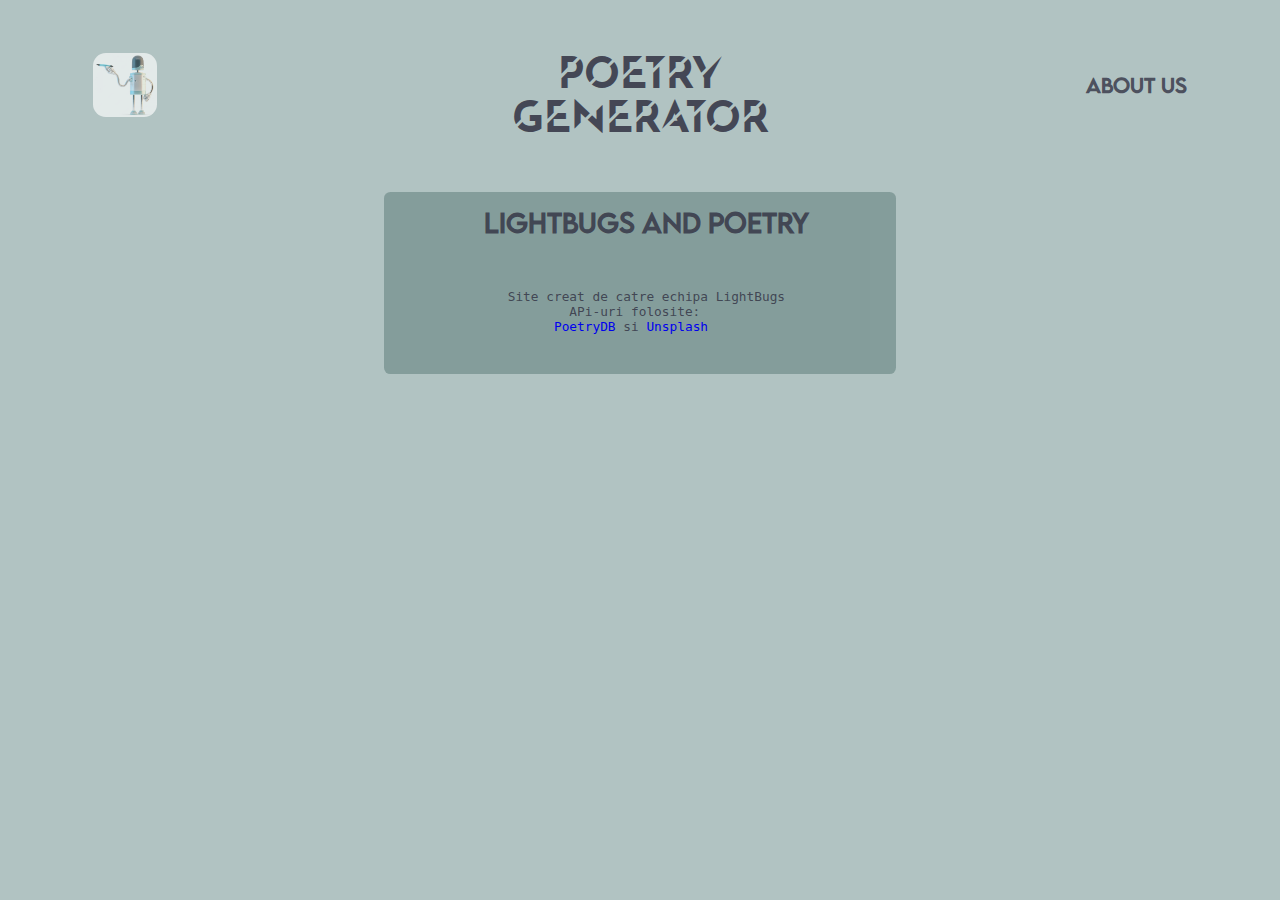
<file: aboutus.html>
<!DOCTYPE html>
<html lang="en">
  <head>
    <meta charset="UTF-8" />
    <meta http-equiv="X-UA-Compatible" content="IE=edge" />
    <meta name="viewport" content="width=device-width, initial-scale=1.0" />
    <title>About Us</title>
    <link rel="stylesheet" href="style.css" />
  </head>
  <body>
    <div class="header">
      <div class="item1">
        <a href="./index.html"><img src="./robot logo.avif" class="logo" /></a>
      </div>
      <div class="item2"><p class="titleClass">Poetry Generator</p></div>
      <div class="item3">
        <a href="./aboutus.html"><p class="abtus">About Us</p></a>
      </div>
    </div>
    <div class="description">
      <div class="titleabtus">LightBugs and poetry</div>
      <br />
      <br />
      <div class="paragraf">
        <pre>Site creat de catre echipa LightBugs
        APi-uri folosite:
      <a href="https://poetrydb.org/index.html">PoetryDB</a> si <a href="https://unsplash.com/">Unsplash</a>
            </pre>
      </div>
    </div>
  </body>
</html>
</file>
<file: style.css>
@font-face {
  font-family: fontalie;
  src: url(fontalie.ttf);
}

@font-face {
  font-family: lemonmilk;
  src: url(lemonmilk.otf);
}

body {
  background-position: cover;
  display: flex;
  align-items: center;
  align-content: center;
  justify-items: center;
  justify-content: center;
  background-color: #b1c3c2;
}

.header {
  display: flex;
  flex-wrap: nowrap;
}

.titleClass {
  font-size: 3.5vw;
  /* font-weight: bolder; */
  color: #2c2b3dd0;
  font-family: fontalie;
  cursor: default;
  text-align: center;
}

.logo {
  width: 5vw;
  height: 5vw;
  top: 3vw;
  margin-top: 3.5vw;
  opacity: 65%;
  border-radius: 1vw;
}

.item1 {
  width: 26.5vw;
  margin-left: 6vw;
}

.item2 {
  width: 32.5vw;
  display: flex;
  align-items: center;
  align-content: center;
  justify-items: center;
  justify-content: center;
}

.item3 {
  width: 26.5vw;
  display: flex;
  align-items: right;
  align-content: right;
  justify-content: right;
  justify-items: right;
  margin-right: 6vw;
  margin-top: 3.5vw;
  height: 3vw;
}

.abtus {
  font-family: lemonmilk;
  font-size: 1.5vw;
  font-weight: bolder;
  color: #2c2b3dc5;
}

.abtus:hover {
  color: #14877fbd;
  cursor: pointer;
  transform: scale(1.2);
  transition: transform 0.2s;
}

.logo:hover {
  transform: scale(1.2);
  transition: transform 0.3s;
}

.inputbox {
  position: absolute;
  width: 25vw;
  height: 17.5vw;
  background-color: #849d9b;
  top: 15vw;
  border-radius: 0.5vw;
  align-items: center;
  align-content: center;
  justify-items: center;
  justify-content: center;
  display: grid;
}

.instruction {
  font-size: 1.35vw;
  font-family: lemonmilk;
  color: #2c2b3dc5;
  font-weight: bold;
}

.inputt {
  margin-top: 1vw;
  padding-top: 1vw;
  align-items: center;
  align-content: center;
  justify-items: center;
  justify-content: center;
  display: grid;
}

.theme {
  font-family: lemonmilk;
  color: #2c2b3dc5;
  font-size: 1vw;
  font-weight: bolder;
}

.numberoflyricslabel {
  font-family: lemonmilk;
  color: #2c2b3dc5;
  font-size: 1vw;
  font-weight: bolder;
}

.keywordslabel {
  font-family: lemonmilk;
  color: #2c2b3dc5;
  font-size: 1vw;
  font-weight: bolder;
}

.box {
  border: #b1c3c2;
  color: #b1c3c2;
  border-radius: 0.3vw;
}

.list {
  border: #b1c3c2;
  color: #849d9b;
  border-radius: 0.3vw;
}

/* #buttonNext {
  position: absolute;
  width: 6.5vw;
  height: 5vw;
  background-color: #e58e23bc;
  top: 34vw;
  border-radius: 2vw;
  align-items: center;
  align-content: center;
  justify-items: center;
  justify-content: center;
  display: flex;
}

#triangle-right {
  border-top: 1.25vw solid transparent;
  border-left: 2.5vw solid #2c2b3dc5;
  border-bottom: 1.25vw solid transparent;
  transition: 0.35s;
  pointer-events: none;
  margin-left: 0.7vw;
} */

#buttonNext {
  position: absolute;
  width: 6.5vw;
  height: 5vw;
  border-radius: 2vw;
  background-color: #e58e23bc;
  top: 34vw;
  display: flex;
  align-items: center;
  align-content: center;
  justify-items: center;
  justify-content: center;
  transition: 0.75s;
  border: none;
}

#triangle-right {
  position: absolute;
  margin-left: 0.7vw;
  width: 0;
  height: 0;
  border-top: 1.25vw solid transparent;
  border-left: 2.5vw solid #2c2b3dc5;
  border-bottom: 1.25vw solid transparent;
  transition: 0.35s;
  pointer-events: none;
}

#parent {
  position: absolute;
  width: 7vw;
  height: 5vw;
  border-radius: 2vw;
  background-color: transparent;
  display: flex;
  align-items: center;
  align-content: center;
  justify-items: center;
  justify-content: center;
  transition: 0.75s;
}

#parent:hover {
  transform: rotate(360deg);
}

a {
  text-decoration: none;
}

.description {
  position: absolute;
  top: 15vw;
  width: 40vw;
  display: grid;
  background-color: #849d9b;
  border-radius: 0.5vw;
  align-items: center;
  align-content: center;
  justify-items: center;
  justify-content: center;
}

.titleabtus {
  font-family: lemonmilk;
  font-size: 2vw;
  text-align: left;
  font-weight: bold;
  color: #2c2b3dc5;
  margin-left: 1vw;
  margin-top: 1vw;
}

.paragraf {
  margin-left: 1vw;
  font-family: lemonmilk;
  font-size: 1vw;
  text-align: left;
  color: #2c2b3dc5;
  margin-bottom: 1vw;
}

#poem-container {
  display: flex;
  justify-content: center;
  align-items: center;
  height: 100vh;
}

#poem {
  font-size: 24px;
  line-height: 1.5;
  text-align: center;
}

.poezie {
  position: absolute;
  width: 40vw;
  background-color: #849d9b;
  top: 3vw;
  margin-top: 22vw;
  margin-left: -68vw;
  border-radius: 0.5vw;
  align-items: center;
  align-content: center;
  justify-items: center;
  justify-content: center;
  display: grid;
  font-family: system-ui, -apple-system, BlinkMacSystemFont, "Segoe UI", Roboto,
    Oxygen, Ubuntu, Cantarell, "Open Sans", "Helvetica Neue", sans-serif;
  color: #2c2b3dc5;
  font-size: 0.8vw;
}

.autor {
  position: absolute;
  margin-top: 25vw;
  align-items: center;
  align-content: center;
  justify-items: center;
  justify-content: center;
  font-size: 1.5vw;
  font-family: system-ui, -apple-system, BlinkMacSystemFont, "Segoe UI", Roboto,
    Oxygen, Ubuntu, Cantarell, "Open Sans", "Helvetica Neue", sans-serif;
  color: #2c2b3dc5;
}

.titluc {
  position: absolute;
  margin-top: 20vw;
  align-items: center;
  align-content: center;
  justify-items: center;
  justify-content: center;
  font-size: 3vw;
  font-family: system-ui, -apple-system, BlinkMacSystemFont, "Segoe UI", Roboto,
    Oxygen, Ubuntu, Cantarell, "Open Sans", "Helvetica Neue", sans-serif;
  color: #08080ec5;
  font-weight: bold;
}

.speaking {
  position: absolute;
  width: 5vw;
  height: 2vw;
  border-radius: 1vw;
  background-color: #e58e23bc;
  top: 21.5vw;
  right: 47.5%;
  padding: auto;
  display: grid;
  align-items: center;
  align-content: center;
  justify-items: center;
  justify-content: center;
  transition: 0.75s;
  border: none;
  font-family: lemonmilk;
  color: #2c2b3dc5;
  cursor: pointer;
}

.coloane {
  column-count: 2;
}

.poza {
  position: absolute;
  display: table-column;
  margin-left: -85vw;
}

.poza1 {
  bottom: -90vw;
  padding: auto;
  display: table;
  align-items: center;
  align-content: center;
  justify-items: center;
  justify-content: center;
}
</file>
